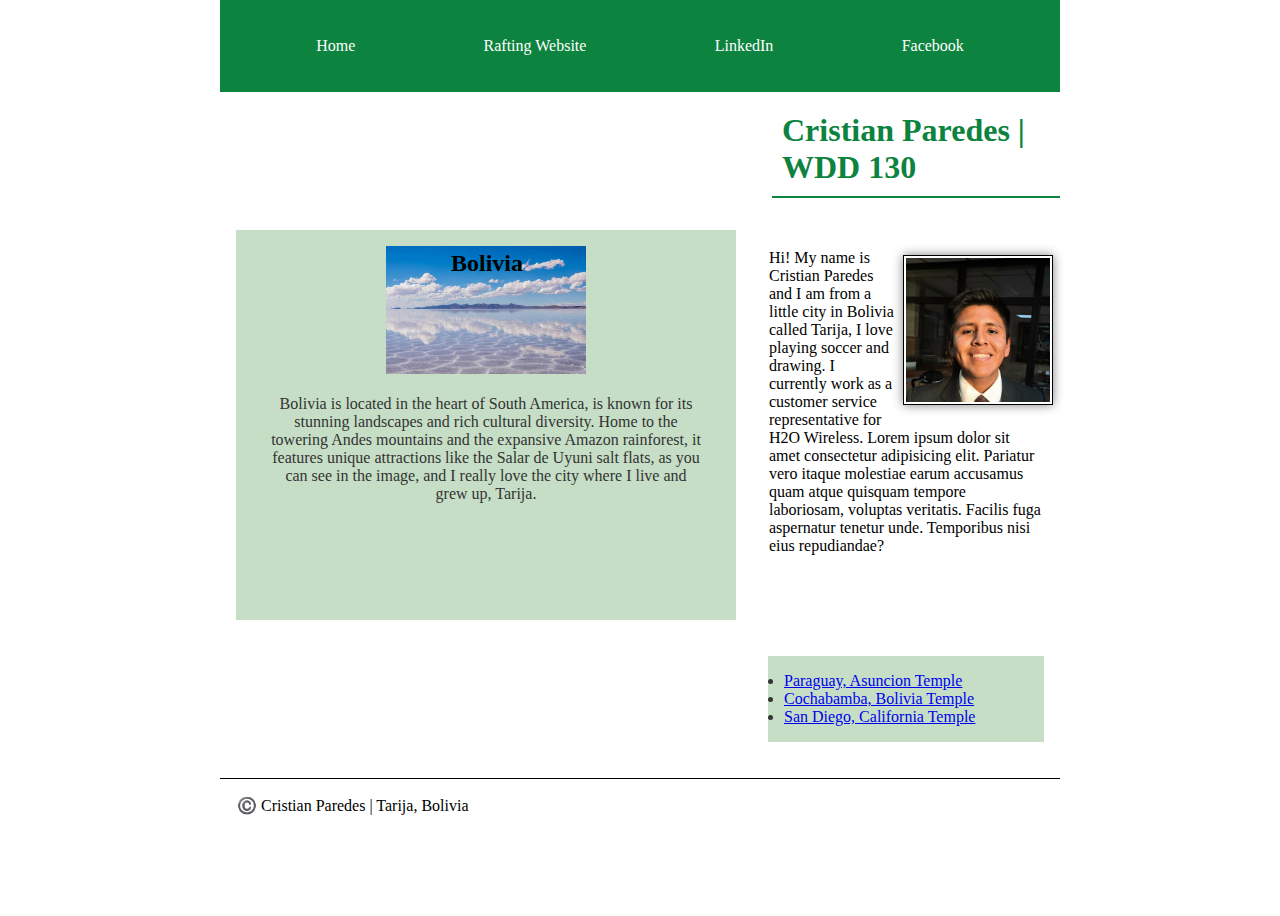
<file: index.html>
<!DOCTYPE html>
<html lang="en">
<head>
    <meta charset="UTF-8">
    <meta name="viewport" content="width=device-width, initial-scale=1.0">
    <title>Cristian Paredes | WDD 130</title>
    <link rel="stylesheet" href="styles/styles.css">
    <meta name="description" content="Cristian Paredes, WDD130, this is my homepage that I'll be working this semester to pratice">
    <meta name="author" content="Cristian Paredes">
</head>
<body>
    <header>
        <nav>
            <a href="#">Home</a>
            <a href="wwr/about.html">Rafting Website</a>
            <a href="https://www.linkedin.com/in/cparedesvargas/" target="_blank">LinkedIn</a>
            <a href="https://www.facebook.com/share/1BJFhGCho8/" target="_blank">Facebook </a>
        </nav>
    </header>
    <div class="grid">
    <main>
        <h1>Cristian Paredes | WDD 130</h1>
        <img src= "images/profile.jpg" alt="image" width="200">
        <p>Hi! My name is Cristian Paredes and I am from a little city in Bolivia called Tarija, I love playing soccer and drawing.
            I currently work as a customer service representative for H2O Wireless. Lorem ipsum dolor sit amet consectetur adipisicing elit. 
            Pariatur vero itaque molestiae earum accusamus quam atque quisquam tempore laboriosam, voluptas veritatis. Facilis fuga 
            aspernatur tenetur unde. Temporibus nisi eius repudiandae? </p>
        <ul class="box">
            <!-- <h2>List of favorite Temples: </h2> in case I want the tittle for this list-->
            <li><a href="https://www.churchofjesuschrist.org/temples/details/asuncion-paraguay-temple?lang=spa" target="_blank">Paraguay, Asuncion Temple</a></li> 
            <li><a href="https://www.churchofjesuschrist.org/temples/details/cochabamba-bolivia-temple?lang=spa" target="_blank">Cochabamba, Bolivia Temple</a></li>
            <li><a href="https://www.churchofjesuschrist.org/temples/details/san-diego-california-temple?lang=spa" target="_blank">San Diego, California Temple</a></li>
        </ul>
    </main>
    <aside class="box">
        <h2>Bolivia</h2>
        <img src="images/bolivia.jpg" alt="Bolivia">
        <p>Bolivia is located in the heart of South America, is known for its stunning landscapes and rich cultural diversity. Home to 
            the towering Andes mountains and the expansive Amazon rainforest, it features unique attractions like the Salar de Uyuni 
            salt flats, as you can see in the image, and I really love the city where I live and grew up, Tarija.</p>
    </aside>
    </div>
    <footer>
        <p>©️ Cristian Paredes | Tarija, Bolivia </p>
    </footer>
</body>
</html>
<!--last time modified 26/03/2025 -->
</file>
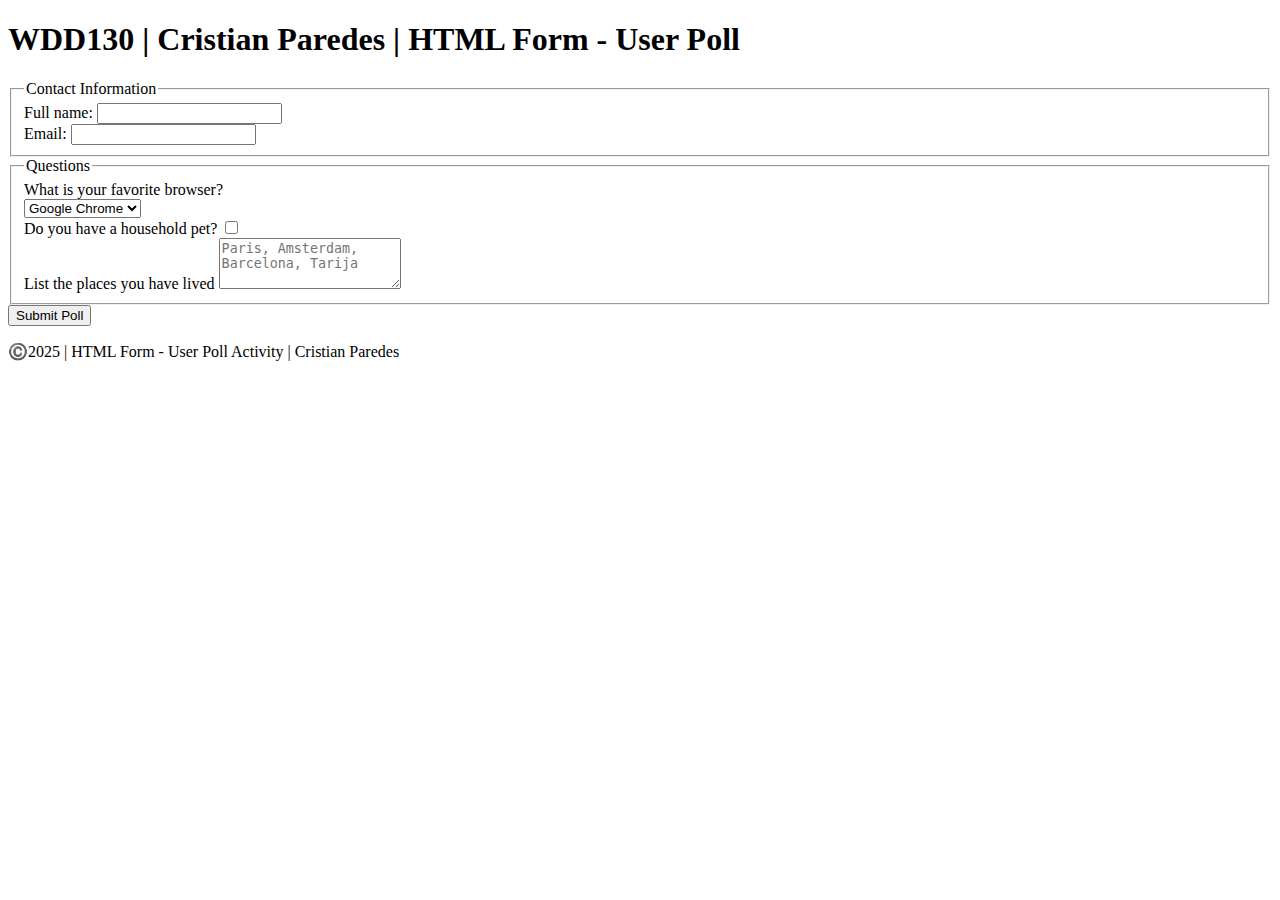
<file: week05/poll-form.html>
<!DOCTYPE html>
<html lang="en-us">
<head>
    <meta charset="UTF-8">
    <meta name="viewport" content="width=device-width, initial-scale=1.0">
    <title>WDD 130 | HTML Form - User Poll</title>
</head>
<body>
    <header>
        <h1>WDD130 | Cristian Paredes | HTML Form - User Poll</h1>
    </header>
    <main>
        <form>
            <fieldset>
                <legend>Contact Information</legend>
                <div>
                    <label for="fullname">Full name: </label>
                    <input type="text" id="fullname" name="fullname">
                </div>
                <div>
                    <label for="email">Email: </label>
                    <input type="email" id="email" name="email">
                </div>
            </fieldset>
            <fieldset>
                <legend>Questions</legend>
                <label for="browser">What is your favorite browser?</label>
                <div>
                    <select id="browser" name="browser">
                        <option value="chrome">Google Chrome</option>
                        <option value="firefox">Firefox</option>
                        <option value="safari">Safari</option>
                        <option value="brave">Brave</option>
                    </select>
                </div>
                <div>
                    <label for="pet">Do you have a household pet?</label>
                    <input type="checkbox" id="pet" name="pet" value="pet">
                </div>
                <div>
                    <label for="feedback">List the places you have lived</label>
                    <textarea id="feedback" name="feedback" rows="3" placeholder="Paris, Amsterdam, Barcelona, Tarija"></textarea>
                </div>
            </fieldset>
            <button type="button">Submit Poll</button>
        </form>
    </main>
    <footer>
        <p>©️2025 | HTML Form - User Poll Activity | Cristian Paredes</p>
    </footer>
</body>
</html>
</file>
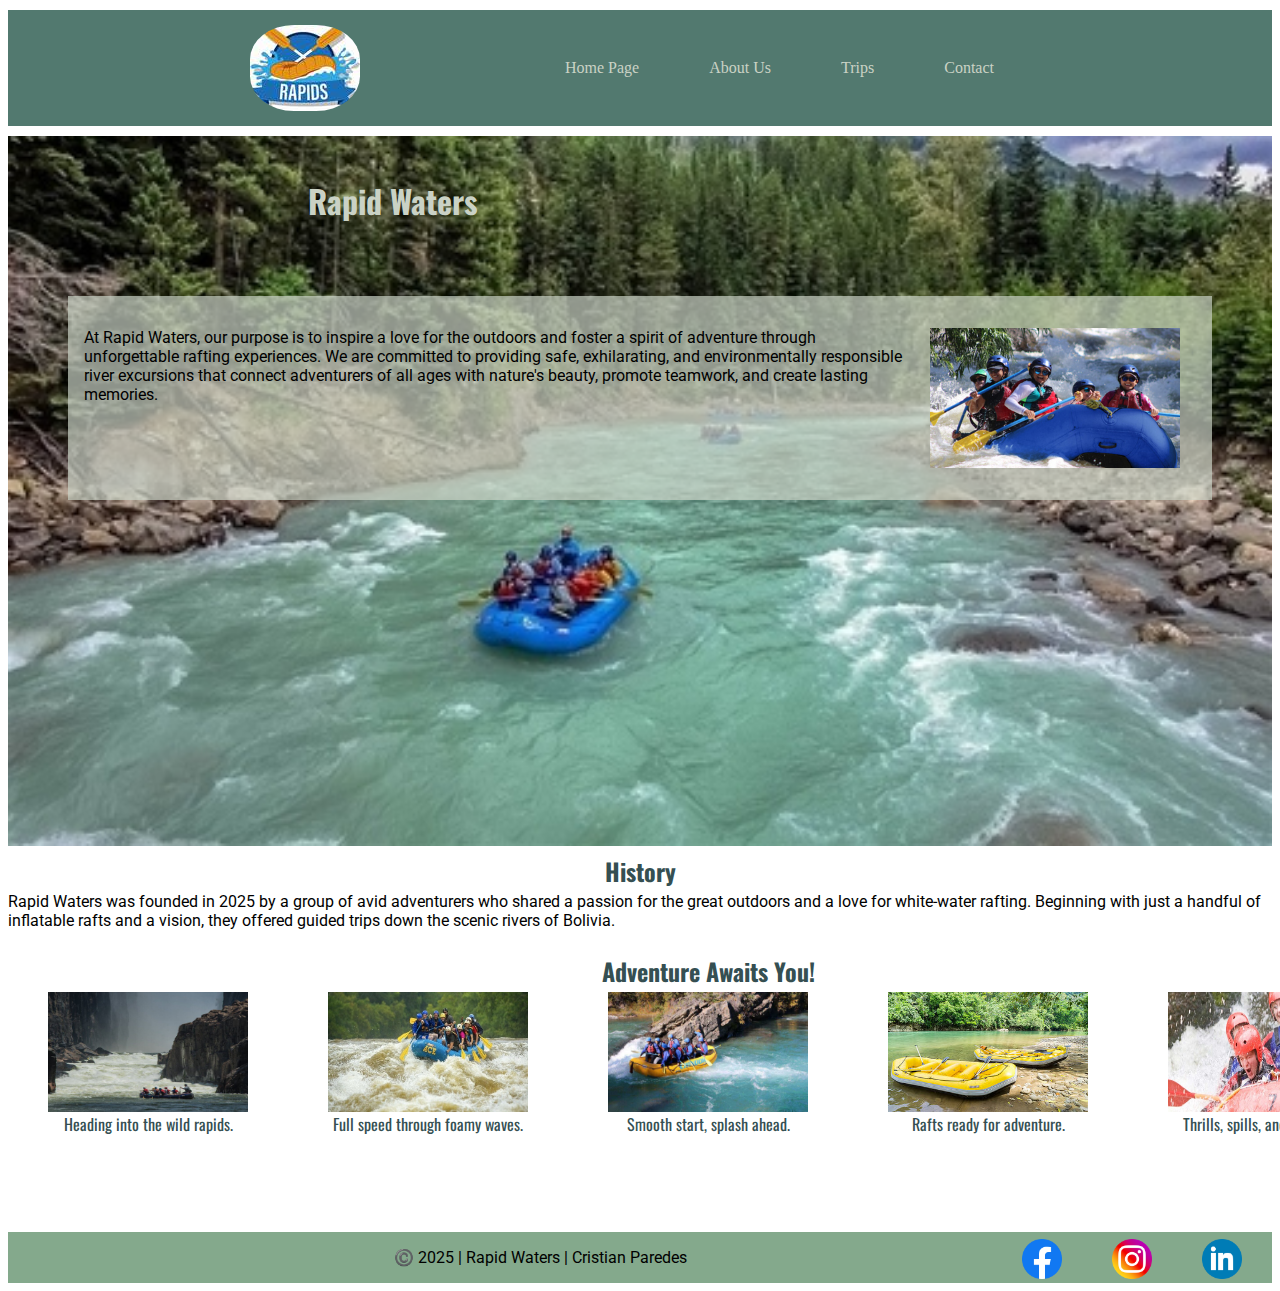
<file: wwr/about.html>
<!DOCTYPE html>
<html lang="en">
<head>
    <meta charset="UTF-8">
    <meta name="viewport" content="width=device-width, initial-scale=1.0">
    <title>Whitewater Rafting Site | About Us</title>
    <meta name="author" content="Cristian Paredes">
    <meta name="description" content="Project where I'll build a website about a whitewater rafting company">
    <link rel="preconnect" href="https://fonts.googleapis.com">
    <link rel="preconnect" href="https://fonts.gstatic.com" crossorigin>
    <link href="https://fonts.googleapis.com/css2?family=Roboto:ital,wght@0,100..900;1,100..900&display=swap" rel="stylesheet">
    <link href="https://fonts.googleapis.com/css2?family=Boldonse&family=Oswald:wght@200..700&family=Roboto:ital,wght@0,100..900;1,100..900&display=swap" rel="stylesheet">    
    <link rel="stylesheet" href="styles/rafting.css">
</head>
<body>
    <header>
        <img src="images/logo.jpg" alt="logo">
        <nav>
            <ul class="navigation">
                <li><a href="index.html">Home Page</a></li>
                <li><a href="about.html" target="_blank">About Us</a></li>
                <li><a href="trips.html" target="_blank">Trips</a></li>
                <li><a href="contact.html">Contact</a></li>
            </ul>
        </nav>
    </header>
    <main>
        <div class="hero">
            <img src="images/hero-image.jpg" alt="hero image">
            <h1>Rapid Waters</h1>
            <article>
                <img src="images/clients.jpg" alt="happy client">
                <p>At Rapid Waters, our purpose is to inspire a love for the outdoors and foster a spirit of adventure through unforgettable rafting 
                    experiences. We are committed to providing safe, exhilarating, and environmentally responsible river excursions that connect adventurers 
                    of all ages with nature's beauty, promote teamwork, and create lasting memories.</p>
            </article>
        </div>
        <section class="history">
            <h2>History</h2>
            <p>Rapid Waters was founded in 2025 by a group of avid adventurers who shared a passion for the great outdoors and a love for white-water rafting.
                Beginning with just a handful of inflatable rafts and a vision, they offered guided trips down the scenic rivers of Bolivia. </p>
            
        </section>
        <section class="adventure">
            <h2>Adventure Awaits You!</h2>
            <figure>
                <img src="images/rafting01.jpg" alt="image one">
                <figcaption>Heading into the wild rapids.</figcaption>
            </figure>
            <figure>
                <img src="images/rafting02.jpg" alt="image two">
                <figcaption>Full speed through foamy waves.</figcaption>
            </figure>
            <figure>
                <img src="images/rafting03.jpg" alt="image three">
                <figcaption>Smooth start, splash ahead.</figcaption>
            </figure>
            <figure>
                <img src="images/rafting04.jpg" alt="image four">
                <figcaption>Rafts ready for adventure.</figcaption>
            </figure>
            <figure>
                <img src="images/rafting05.jpg" alt="image five">
                <figcaption>Thrills, spills, and big smiles.</figcaption>
            </figure>
        </section>
    </main>
    <footer>
        <p>©️ 2025 | Rapid Waters | Cristian Paredes</p>
        <nav class="sociallinks">
            <a href="https://www.facebook.com">
                <img src="images/facebook.png" alt="Facebook">
            </a>
            <a href="https://www.instagram.com">
                <img src="images/instagram.png" alt="Instagram">
            </a>
            <a href="https://www.linkedin.com">
                <img src="images/linkedin.png" alt="LinkedIn">
            </a>
        </nav>
    </footer>
</body>
</html>
</file>
<file: styles/styles.css>
:root {
    --color: rgb(12, 131, 62);
    --text-align: center;
}

* {
    margin: 0;
    padding: 0;
    box-sizing: border-box;
}

header, .grid, footer {
    max-width: 840px;
    margin: 0 auto;
}


nav {
    background-color: var(--color);
    padding: 2rem;
    display: flex;
    justify-content: space-around;
}

nav a {
    color: white;
    display: block;
    padding: 5px;
    text-decoration: none;
}

h1 {
    color: var(--color);
    margin: 10px 0 50px 20px;
    padding: 10px;
    border-bottom: 2px solid var(--color);
    

}

main img {
    float: right;
    width: 150px;
    height: auto;
    border: 1px solid black;
    margin: 7px;
    padding: 2px;
    box-shadow: 0 0 10px gray;
}

p {
    padding: 1px;
    margin: 1rem;
    margin-bottom: 100px;
}

main {
    max-width: 800px;
    grid-column: 2; 
}

aside {
    width: 500px;
    text-align: var(--text-align);
    position: relative;
    grid-column: 1;
    grid-row: 1;
}


aside img {
    width: 200px;
    height: auto;
}

aside h2 {
    position: absolute;
    top: 20px;
    left: 215px;
    color: black;
}
footer {
    margin-top: 20px;
    border-top: 1px solid #000;
}

/* Class Selectors */

.box {
    margin: 1rem;
    border: 5px;
    padding: 1rem; 
    background-color: rgba(43, 133, 43, 0.267);
    color: #333;
}

.grid {
    display: grid; 
    grid-template-columns: 1fr 1fr;
    align-items: center;

}
</file>
<file: wwr/styles/rafting.css>
:root {
    --primary-color: #354F52;
    --secondary-color: #52796F;
    --accent1-color: #84A98C;
    --accent2-color: #CAD2C5;
    --heading-font: "Oswald", sans-serif;
    --text-font: "Roboto", sans-serif; 
}

header {
    margin: 10px auto;
    display: grid;
    grid-template-columns: 300px 600px ;
    justify-content: center;
    align-items: center;
    background-color: var(--secondary-color);
}

header img { 
    display: flex;
    margin: 15px 0 15px 60px;
    border-radius: 40%;

}
.navigation {
    list-style: none;
    display: flex;
}

.navigation a{
    text-decoration: none;
    margin: 35px;
    color: var(--accent2-color);
}

.navigation a:hover {
    color: rgb(90, 90, 238);
    font-weight: 700;
    text-decoration: underline;
}

main {
    font-family: var(--heading-font);
    color: var(--primary-color);                                                                                                                                                                                                                                                                                                                                                                                                                                                                                                                                                         
}

.hero {
    position: relative;
}

.hero img {
    display: block;
    width: 100%;
    height: auto;
}

.hero h1 {
    position: absolute;
    top: 20px;
    left: 300px;
    color: var(--accent2-color)
}

.hero article {
    position: absolute;  
    background-color: #cad2c5b2;
    top: 100px;
    margin: 60px;
    padding: 1rem;
}

.hero article img {
    float: right;
    width: 250px;
    padding: 1rem;
}

p {
    font-family: var(--text-font);
    color: black;
}

.history {
    margin: 20px auto;
    display: grid;
    grid-template-columns: 1fr 1fr 1fr;
    grid-template-rows:  10px 1fr;
    align-items: center;
}

.history h2 {
    grid-column: 1/4;
    align-items: center;
    margin: 20px auto;
}

.history p {
    grid-column: 1/4;
    grid-row: 2/3;
    align-items: center;
    justify-content: center;
}

.adventure {
    margin: 20px auto;
    display: grid;
    grid-template-columns: repeat(5, 1fr);
    grid-template-rows: 10px 1fr;
    align-items: center;
}

.adventure h2{
    grid-column: 1/6;
    align-items: center;
    margin: 20px auto;
}

.adventure figure{
    display: flex;
    flex-wrap: wrap;
    justify-content: space-around;
}

.adventure img {
    width: 200px;
    height: 120px; 
}

footer {
    margin-top: 80px;
    display: grid;
    grid-template-columns: 1fr 200px ;
    align-items: flex-end;
    background-color: var(--accent1-color);
}

footer nav {
    display: flex;
}
 footer p {
    text-align: center;
 }

.sociallinks {
    text-decoration: none;
    justify-content: flex-end;
}


.sociallinks img, a {
    width: 40px;
    height: auto;
    margin: 0 40px 0 10px;
}
</file>
